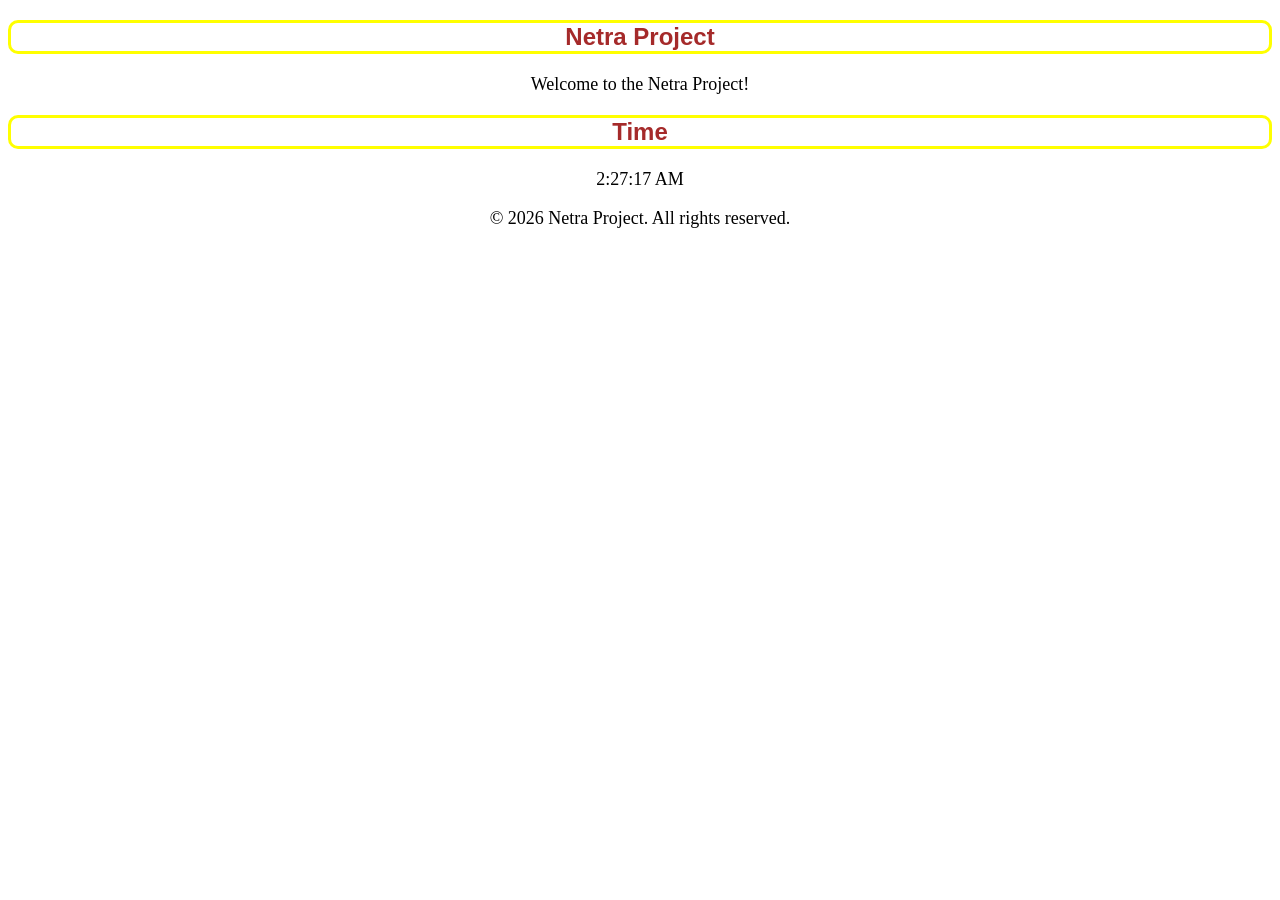
<file: index.html>
<!DOCTYPE html>
<html lang="en">
<head>
    <meta charset="UTF-8">
    <meta name="viewport" content="width=device-width, initial-scale=1.0">
    <title>Netra Project</title>
    <link rel="stylesheet" href="styles.css">
</head>
<body>
    <header>
        <h2>Netra Project</h2>
    </header>
    <main>
        <p>Welcome to the Netra Project!</p>
        <h2>Time</h2>
        <p id="current-time">Loading...</p>
    </main>
    <footer>
        <p>&copy; 2026 Netra Project. All rights reserved.</p>
    </footer>
    <script src="script.js"></script>
</body>
</html>
</file>
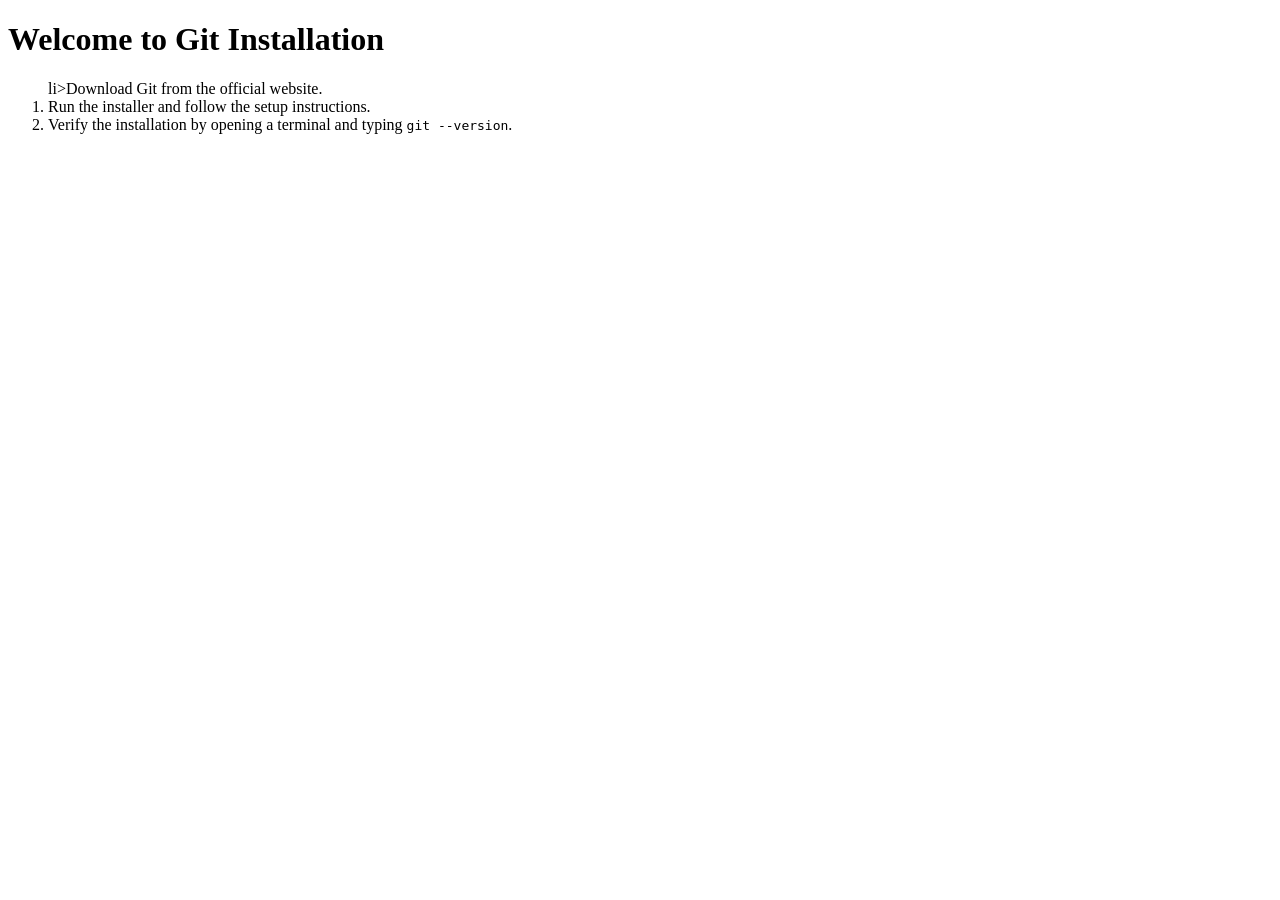
<file: second.html>
<!DOCTYPE html>
<html lang="en">
<head>
    <meta charset="UTF-8">
    <meta name="viewport" content="width=device-width, initial-scale=1.0">
    <title>Document</title>
</head>
<body>
    <h1>Welcome to Git Installation</h1>
    <ol>
        li>Download Git from the official website.</li>
        <li>Run the installer and follow the setup instructions.</li>
        <li>Verify the installation by opening a terminal and typing <code>git --version</code>.</li>
        
    </ol>
</body>
</html>
</file>
<file: styles.css>
h2{
    text-align: center;
    color: brown;
    font-size: 24px;
    font-family: Arial, sans-serif;
    border: 3px solid yellow;
    border-radius: 10px;
}
p{
    text-align: center;
    color: black;
    font-size: 18px;
}
</file>
